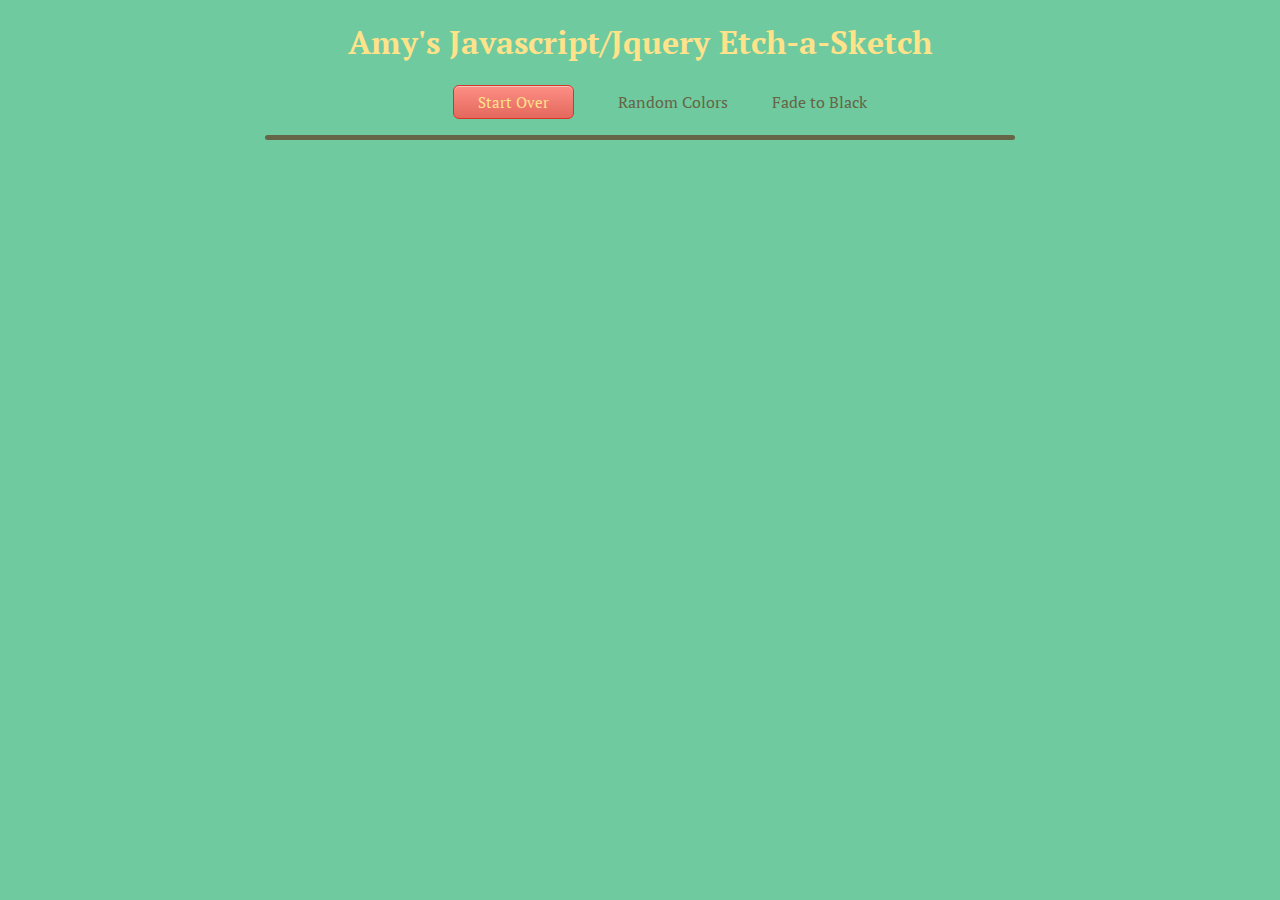
<file: index.html>
<!DOCTYPE html>
<html>
	<head>
		<title></title>
		<link rel="stylesheet" type="text/css" href="style.css">
		<link href='https://fonts.googleapis.com/css?family=PT+Serif' rel='stylesheet' type='text/css'>
	</head>

<body>
	<div id="header"><h1>Amy's Javascript/Jquery Etch-a-Sketch</h1>
		<ul>
		<li><a href="javascript:history.go(0)" class="myButton">Start Over</a></li>
		<li><a href="index2.html">Random Colors</a></li>
		<li><a href="index3.html">Fade to Black</a></li>
	</ul>
	</div>
	<div id="wrapper">
		<div class="gap"></div>
		</div>

	<script src="https://ajax.googleapis.com/ajax/libs/jquery/1.12.0/jquery.min.js"></script>
	<script src="sketch.js" type="text/javascript"></script>
</body>
</html>
</file>
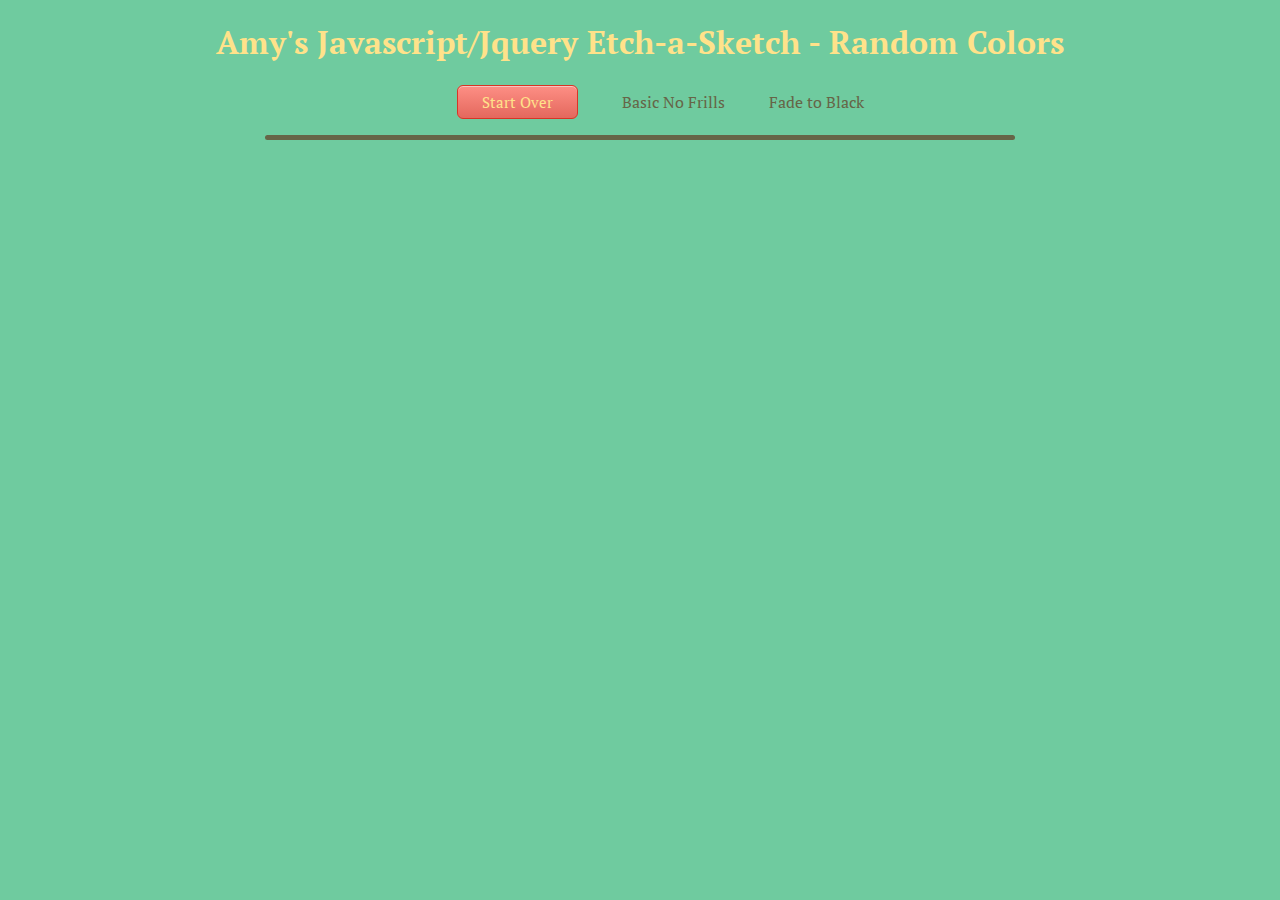
<file: index2.html>
<!DOCTYPE html>
<html>
	<head>
		<title></title>
		<link rel="stylesheet" type="text/css" href="style.css">
		<link href='https://fonts.googleapis.com/css?family=PT+Serif' rel='stylesheet' type='text/css'>
	</head>

<body>
	<div id="header"><h1>Amy's Javascript/Jquery Etch-a-Sketch - Random Colors</h1>
		<ul>
		<li><a href="javascript:history.go(0)" class="myButton">Start Over</a></li>
		<li><a href="index.html">Basic No Frills</a></li>
		<li><a href="index3.html">Fade to Black</a></li>
	</ul>
	</div>
	<div id="wrapper">
		<div class="gap"></div>
		</div>

	<script src="https://ajax.googleapis.com/ajax/libs/jquery/1.12.0/jquery.min.js"></script>
	<script src="sketch2.js" type="text/javascript"></script>
</body>
</html>
</file>
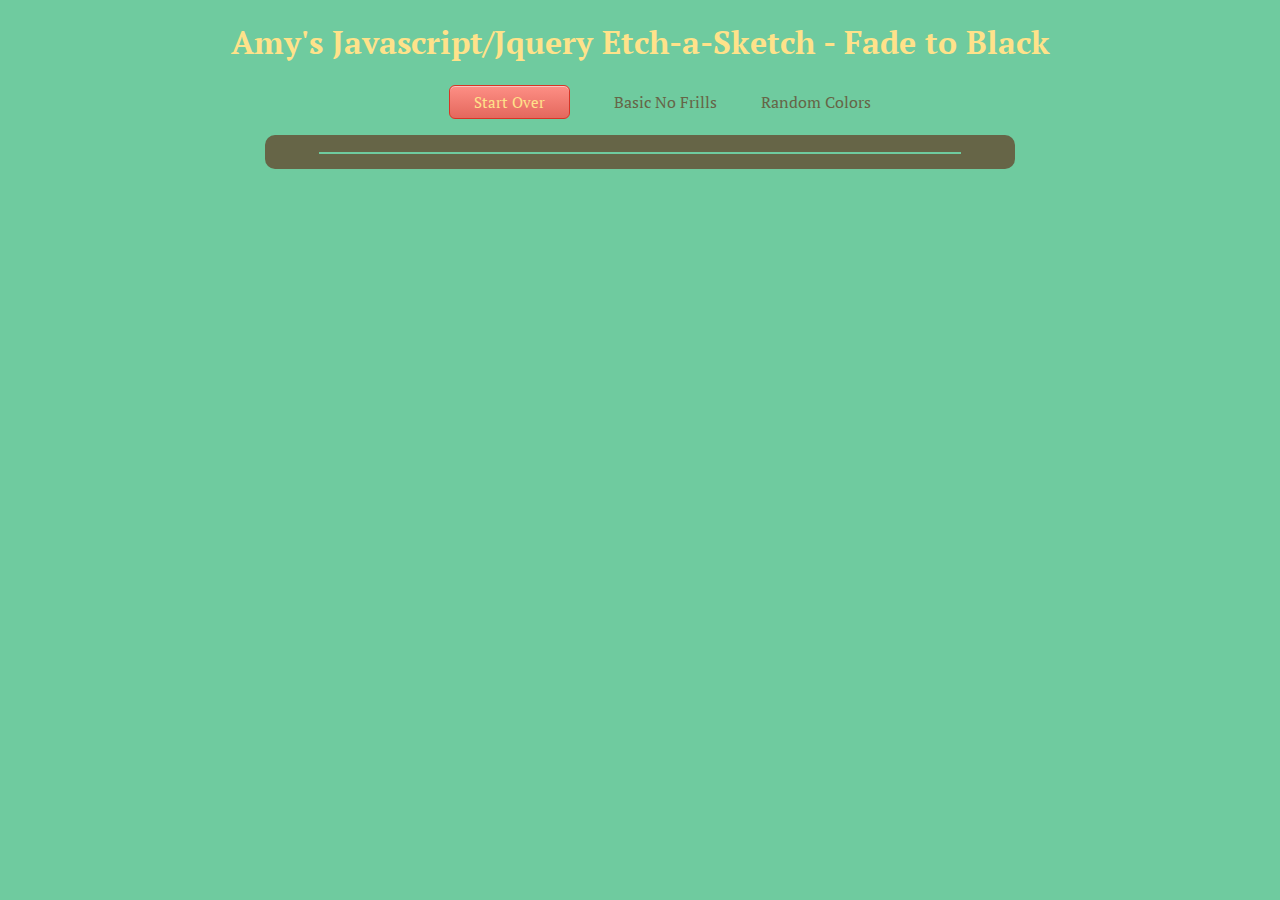
<file: index3.html>
<!DOCTYPE html>
<html>
	<head>
		<title></title>
		<link rel="stylesheet" type="text/css" href="style3.css">
		<link href='https://fonts.googleapis.com/css?family=PT+Serif' rel='stylesheet' type='text/css'>
	</head>

<body>
	<div id="header"><h1>Amy's Javascript/Jquery Etch-a-Sketch - Fade to Black</h1>
		<ul>
		<li><a href="javascript:history.go(0)" class="myButton">Start Over</a></li>
		<li><a href="index.html">Basic No Frills</a></li>
		<li><a href="index2.html">Random Colors</a></li>
	</ul>
	</div>	<div id="wrapper">
		<div id="snugwrap">
		</div>
		<div class="gap"></div>
		</div>

	<script src="https://ajax.googleapis.com/ajax/libs/jquery/1.12.0/jquery.min.js"></script>
	<script src="sketch3.js" type="text/javascript"></script>
</body>
</html>
</file>
<file: style.css>
body {
	width: 100%;
	background: #6fcb9f;
	margin: 0;
	padding: 0;
}

#header {
	text-align: center;

}

h1 {
	font-family: 'PT Serif', serif;
	color: #ffe28a;
}

ul {
	font-family: 'PT Serif', serif;
	list-style-type: none;
}

ul li {
	display: inline;
	padding: 2px 20px 2px 20px;
}

a {
	text-decoration: none;
	color: #666547;
}

a:hover {
	color: #fb2e01;
}

	.myButton {
	-moz-box-shadow:inset 0px 1px 0px 0px #f7c5c0;
	-webkit-box-shadow:inset 0px 1px 0px 0px #f7c5c0;
	box-shadow:inset 0px 1px 0px 0px #f7c5c0;
	background:-webkit-gradient(linear, left top, left bottom, color-stop(0.05, #fc8d83), color-stop(1, #e4685d));
	background:-moz-linear-gradient(top, #fc8d83 5%, #e4685d 100%);
	background:-webkit-linear-gradient(top, #fc8d83 5%, #e4685d 100%);
	background:-o-linear-gradient(top, #fc8d83 5%, #e4685d 100%);
	background:-ms-linear-gradient(top, #fc8d83 5%, #e4685d 100%);
	background:linear-gradient(to bottom, #fc8d83 5%, #e4685d 100%);
	filter:progid:DXImageTransform.Microsoft.gradient(startColorstr='#fc8d83', endColorstr='#e4685d',GradientType=0);
	background-color:#fc8d83;
	-moz-border-radius:6px;
	-webkit-border-radius:6px;
	border-radius:6px;
	border:1px solid #d83526;
	display:inline-block;
	cursor:pointer;
	color:#ffe28a;
	font-family: 'PT Serif', serif;
	font-size:15px;
	padding:6px 24px;
	text-decoration:none;
}
.myButton:hover {
	background:-webkit-gradient(linear, left top, left bottom, color-stop(0.05, #e4685d), color-stop(1, #fc8d83));
	background:-moz-linear-gradient(top, #e4685d 5%, #fc8d83 100%);
	background:-webkit-linear-gradient(top, #e4685d 5%, #fc8d83 100%);
	background:-o-linear-gradient(top, #e4685d 5%, #fc8d83 100%);
	background:-ms-linear-gradient(top, #e4685d 5%, #fc8d83 100%);
	background:linear-gradient(to bottom, #e4685d 5%, #fc8d83 100%);
	filter:progid:DXImageTransform.Microsoft.gradient(startColorstr='#e4685d', endColorstr='#fc8d83',GradientType=0);
	background-color:#e4685d;
}
.myButton:active {
	position:relative;
	top:1px;
}


#wrapper {
  padding: 0 0 5px 0;
  text-align: center;
  font-size: 0;
	margin: 0 auto 5px auto;
  background: #666547;
	display: block;
  width: 750px;
	height: 800px
	border: 2px solid #fffeb3;
	border-radius: 10px;
}

.row {
		margin: 5px 0 0 0;
		display: inline-block;
		width: 50px;
		height: 50px;
}

.square {
   background: #fffeb3;
	 border: 1px dotted #fb2e01;
	 display: inline-block;
	 width: 50px;
	 height: 50px;
}

.hover {
	opacity: 0;
}

/* .over {
	 background-color: #ffe28a;
} */
</file>
<file: style3.css>
body {
	width: 100%;
	background: #6fcb9f;
	margin: 0;
	padding: 0;
}

#header {
	text-align: center;

}

h1 {
	font-family: 'PT Serif', serif;
	color: #ffe28a;
}

ul {
	font-family: 'PT Serif', serif;
	list-style-type: none;
}

ul li {
	display: inline;
	padding: 2px 20px 2px 20px;
}

a {
	text-decoration: none;
	color: #666547;
}

a:hover {
	color: #fb2e01;
}

	.myButton {
	-moz-box-shadow:inset 0px 1px 0px 0px #f7c5c0;
	-webkit-box-shadow:inset 0px 1px 0px 0px #f7c5c0;
	box-shadow:inset 0px 1px 0px 0px #f7c5c0;
	background:-webkit-gradient(linear, left top, left bottom, color-stop(0.05, #fc8d83), color-stop(1, #e4685d));
	background:-moz-linear-gradient(top, #fc8d83 5%, #e4685d 100%);
	background:-webkit-linear-gradient(top, #fc8d83 5%, #e4685d 100%);
	background:-o-linear-gradient(top, #fc8d83 5%, #e4685d 100%);
	background:-ms-linear-gradient(top, #fc8d83 5%, #e4685d 100%);
	background:linear-gradient(to bottom, #fc8d83 5%, #e4685d 100%);
	filter:progid:DXImageTransform.Microsoft.gradient(startColorstr='#fc8d83', endColorstr='#e4685d',GradientType=0);
	background-color:#fc8d83;
	-moz-border-radius:6px;
	-webkit-border-radius:6px;
	border-radius:6px;
	border:1px solid #d83526;
	display:inline-block;
	cursor:pointer;
	color:#ffe28a;
	font-family: 'PT Serif', serif;
	font-size:15px;
	padding:6px 24px;
	text-decoration:none;
}
.myButton:hover {
	background:-webkit-gradient(linear, left top, left bottom, color-stop(0.05, #e4685d), color-stop(1, #fc8d83));
	background:-moz-linear-gradient(top, #e4685d 5%, #fc8d83 100%);
	background:-webkit-linear-gradient(top, #e4685d 5%, #fc8d83 100%);
	background:-o-linear-gradient(top, #e4685d 5%, #fc8d83 100%);
	background:-ms-linear-gradient(top, #e4685d 5%, #fc8d83 100%);
	background:linear-gradient(to bottom, #e4685d 5%, #fc8d83 100%);
	filter:progid:DXImageTransform.Microsoft.gradient(startColorstr='#e4685d', endColorstr='#fc8d83',GradientType=0);
	background-color:#e4685d;
}
.myButton:active {
	position:relative;
	top:1px;
}


#wrapper {
  padding: 15px 0 15px 0;
  text-align: center;
  font-size: 0;
	margin: 0 auto 5px auto;
  background: #666547;
	display: block;
  width: 750px;
	height: 800px
	border: 2px solid #fffeb3;
	border-radius: 10px;
}

#snugwrap {
	width: 640px;
	border: 1px solid #6fcb9f;
	display: block;
	margin: 2px auto 0 auto;
}

.row {
		margin: 0;
		display: inline-block;
		width: 50px;
		height: 50px;
}

.square {
	 background-color: rgba(0, 0, 0, 0);
	 border: 1px dotted #fb2e01;
	 display: inline-block;
	 width: 50px;
	 height: 50px;
	 opacity: 0;
}


/* .over {
	 background-color: #ffe28a;
} */
</file>
